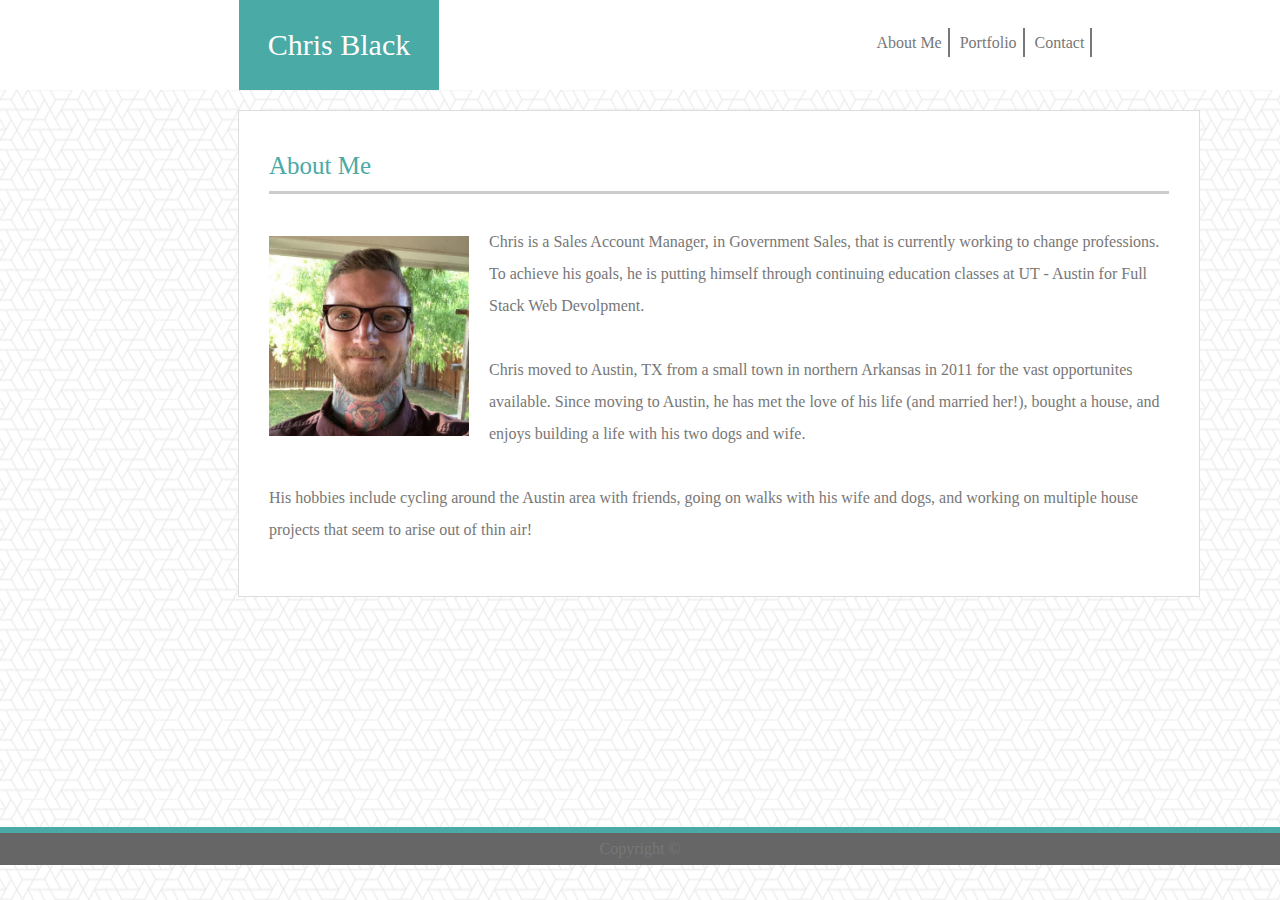
<file: index.html>
<!DOCTYPE html>
<html>

<head>
    <title>Chris Black</title>
    <link href="assets/css/reset.css" rel="stylesheet" type="text/css">
    <link href="assets/css/style.css" rel="stylesheet" type="text/css">
</head>

<body>

    <header>
        <h1>Chris Black</h1>

        <span id="nav">
            <a href="index.html">About Me</a>

            <a href="portfolio.html">Portfolio</a>

            <a href="contact.html">Contact</a>
        </span>
    </header>

    <div class="content">
        <h2 class="about-me">About Me</h2>
        </br>

        <div class="clearfix">
            <img class="img" src="assets/images/Me copy.jpg" width="200px" height="200px" alt="Chris Black">
            <p>Chris is a Sales Account Manager, in Government Sales, that is currently working to change professions. To achieve
                his goals, he is putting himself through continuing education classes at UT - Austin for Full Stack Web Devolpment.
                </br>
                </br>
                Chris moved to Austin, TX from a small town in northern Arkansas in 2011 for the vast opportunites available. Since moving
                to Austin, he has met the love of his life (and married her!), bought a house, and enjoys building a life
                with his two dogs and wife. </br>
                </br>His hobbies include cycling around the Austin area with friends, going on walks with his wife and dogs, and
                working on multiple house projects that seem to arise out of thin air!
            </p>
        </div>
    </div>

    <p class="footer">Copyright ©</p>

</body>


</html>
</file>
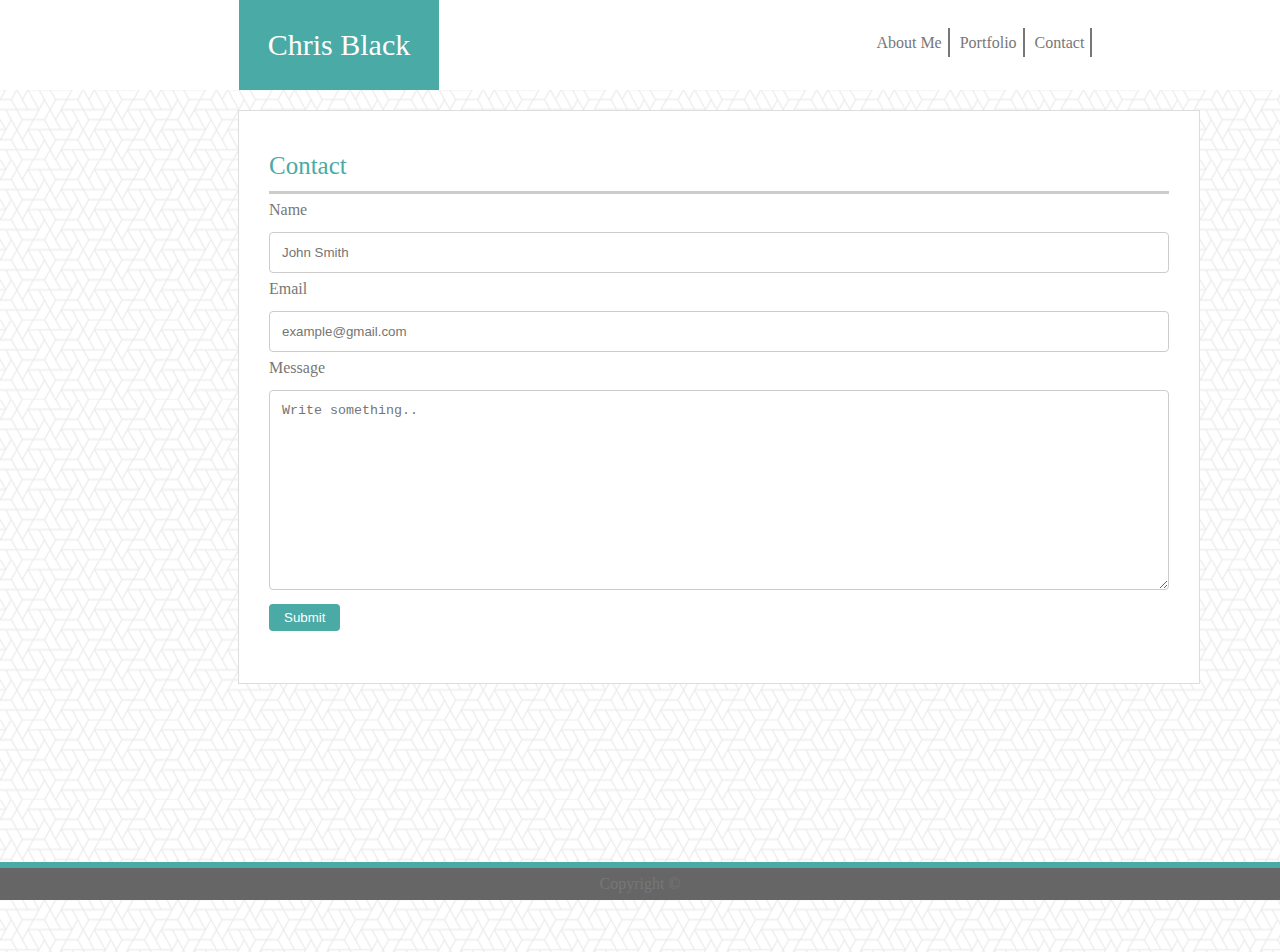
<file: contact.html>
<!DOCTYPE html>
<html>

<head>
    <title>Chris Black - Contact</title>
    <link href="assets/css/reset.css" rel="stylesheet" type="text/css">
    <link href="assets/css/style.css" rel="stylesheet" type="text/css">
</head>

<body>
    <header>
        <h1>Chris Black</h1>

        <span id="nav">
            <a href="index.html">About Me</a>

            <a href="portfolio.html">Portfolio</a>

            <a href="contact.html">Contact</a>
        </span>
    </header>
    <div class="content">

        <h2 class="about-me">Contact</h2>
        <div class="clearfix">
            <div class="contact">
                <form action="action_page.php">

                    <label for="name">Name</label>
                    </br>
                    <input type="text" id="name" name="Name" placeholder="John Smith">
                    </br>

                    <label for="email">Email</label>
                    </br>
                    <input type="text" id="email" name="Email" placeholder="example@gmail.com">
                    </br>

                    <label for="message">Message</label>
                    <textarea id="message" name="subject" placeholder="Write something.." style="height:200px"></textarea>

            </div>

            <button class="button">Submit</button>

            </form>
        </div>
    </div>


    <p class="footer">Copyright ©</p>
</body>


</html>
</file>
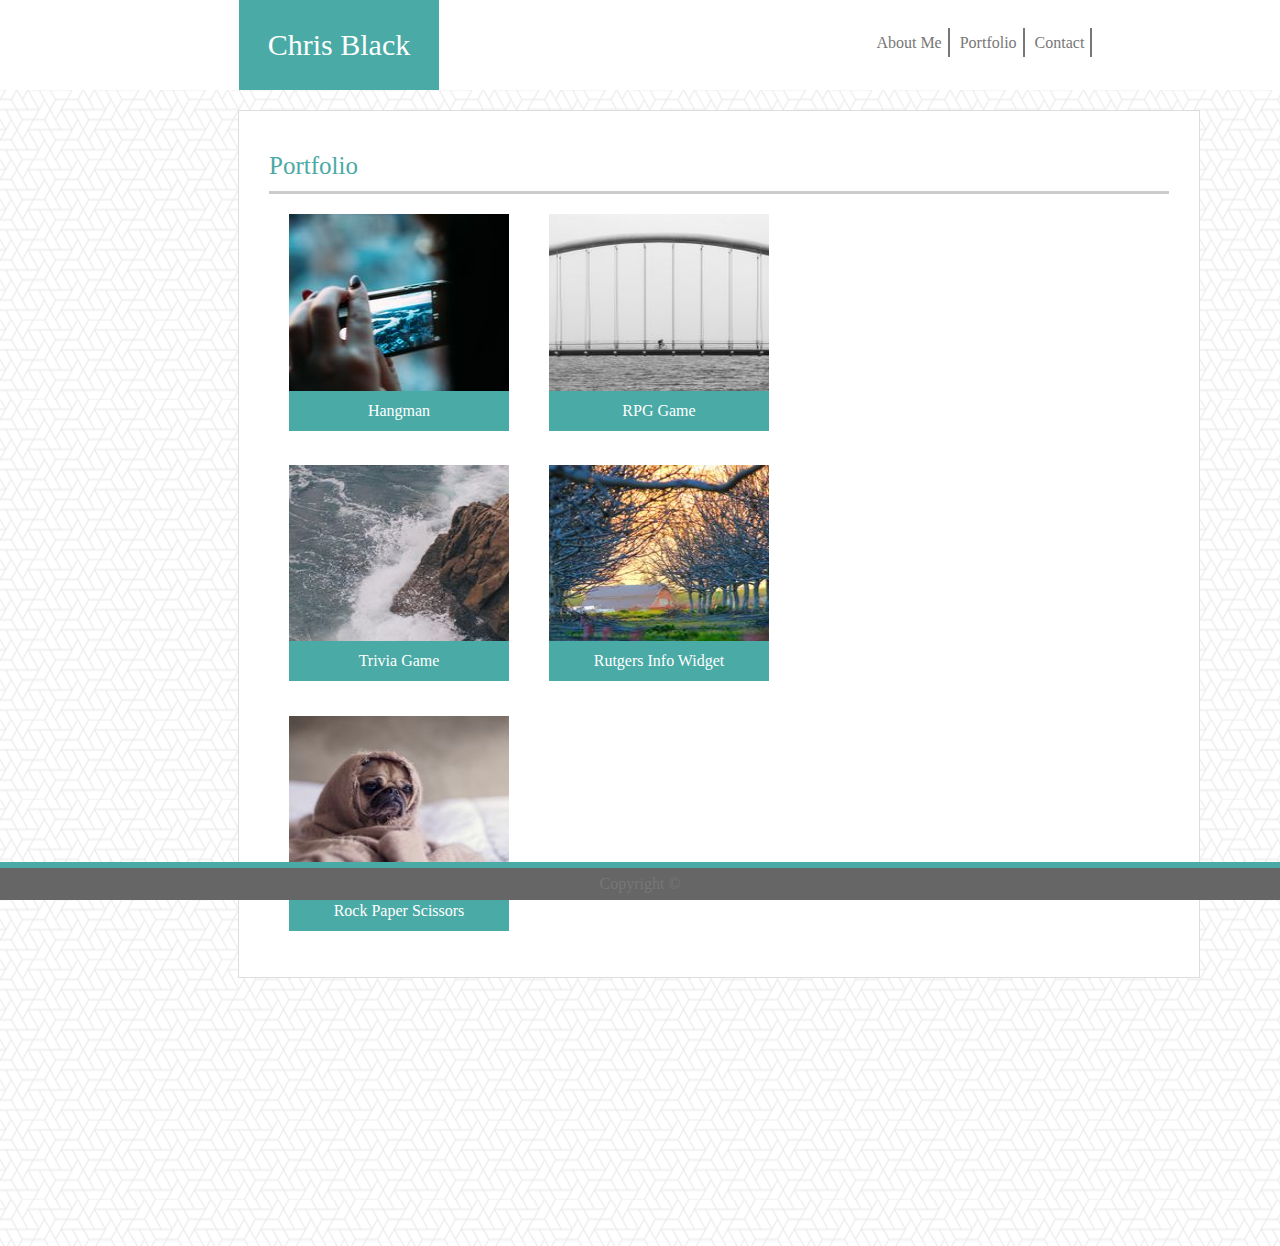
<file: portfolio.html>
<!DOCTYPE html>
<html>

<head>
    <title>Chris Black - Portfolio</title>
    <link href="assets/css/reset.css" rel="stylesheet" type="text/css">
    <link href="assets/css/style.css" rel="stylesheet" type="text/css">
</head>

<body>
    <header>
        <h1>Chris Black</h1>

        <span id="nav">
            <a href="index.html">About Me</a>

            <a href="portfolio.html">Portfolio</a>

            <a href="contact.html">Contact</a>
        </span>

    </header>

    <div class="content">
        <h2 class="about-me">Portfolio</h2>

        <div class="clear">
            <div class="image1">
                <img src="assets/images/phone.jpeg" width="220px" height="200px" alt="Phone">
            </div>
            <div class="hangman">Hangman</div>

            <div class="image2">
                <img src="assets/images/bridge.jpeg" width="220px" height="200px" alt="Bridge">
            </div>
            <div class="rpg">RPG Game</div>
            <div class="image3">
                <img src="assets/images/water.jpeg" width="220px" height="200px" alt="Water">
            </div>
            <div class="trivia">Trivia Game</div>
            <div class="image4">
                <img src="assets/images/farm.jpeg" width="220px" height="200px" alt="Farm">
            </div>
            <div class="rutgers">Rutgers Info Widget</div>

            <div class="image5">
                <img src="assets/images/pug.jpeg" width="220px" height="200px" alt=- "Pug">
            </div>
            <div class="rock">Rock Paper Scissors</div>
        </div>
    </div>

    </div>

    </div>
    <p class="footer">Copyright ©</p>
</body>


</html>


</html>
</file>
<file: assets/css/style.css>
/* http://meyerweb.com/eric/tools/css/reset/ 
   v2.0 | 20110126
   License: none (public domain)
*/

body {
    background-color: #ffffff;
    margin: 960px;
    padding: 0;
    border: 0;
    font-size: 100%;
    color: #777777;
    font: inherit'Arial', 'Helvetica Neue', Helvetica, sans-serif;
    vertical-align: baseline;
}

body {
    background: url(../images/what-the-hex.png);
    margin: 0;
    padding: 0px;
}

/* HTML5 display-role reset for older browsers */

article,
aside,
details,
figcaption,
figure,
footer,
header,
hgroup,
menu,
nav,
section {
    display: block;
}

body {
    line-height: 2;
}

ol,
ul {
    list-style: none;
}

blockquote,
q {
    quotes: none;
}

blockquote:before,
blockquote:after,
q:before,
q:after {
    content: '';
    content: none;
}

table {
    border-collapse: collapse;
    border-spacing: 0;
}

head,
h2,
h3 {
    font-family: 'Georgia', 'Times New Roman', serif;
    color: #4aaaa5
}

/* "Chris Black" header */

h1 {
    font-family: 'Geogia', 'Times New Roman', serif;
    color: #ffffff;
    background-color: #4aaaa5;
    width: 170px;
    padding: 15px;
    border: 30px;
    margin-top: 0px;
    margin-left: 239px;
    text-align: center;
    font-size: 30px;
}

header {
    background-color: #ffffff;
    width: 100%;
}

/* body of text */

.content {
    display: flex;
    flex-direction: column;
    position: relative;
    top: 20px;
    left: 238px;
    margin-bottom: 250px;
    width: 900px;
    background-color: #ffffff;
    padding: 30px;
    border-style: solid;
    border-width: 1px;
    border-color: #dddddd;
}

/* link color */

a {
    color: #777777;
    text-decoration: none;
    border-right: solid;
    border-width: 2px;
    padding: 6px;
}

/* link spacing/position */

#nav {
    position: absolute;
    left: 68%;
    top: 27px;
}

/* img float and clear hack */

.img {
    float: left;
    margin-right: 20px;
    margin-top: 10px;
}

.clearfix::after {
    content: "";
    clear: both;
    display: table;
    padding: 10px;
}

/* bottom border in "about me" section */

.about-me {
    border-bottom: solid #cccccc;
    font-size: 25px;
}

/* footer */

.footer {
    position: sticky;
    left: 0;
    bottom: 0;
    width: 100%;
    background-color: #666666;
    text-align: center;
    border-top: 6px solid;
    border-color: #4aaaa5;
    color: #777777;
}

/* Contact Page Form */

input [type=text],
textarea,
#name,
#email {
    display: inline-block;
    width: 100%;
    padding: 12px;
    border: 1px solid #cccccc;
    border-radius: 4px;
    box-sizing: border-box;
    margin-top: 6px;
    margin-bottom: vertical;
}

/* Submit Button Style */

.button {
    background-color: #4aaaa5;
    color: #ffffff;
    padding: 6px 15px;
    border: none;
    border-radius: 4px;
    cursor: pointer;
}

/* Floating images on portfolio*/

.image1 {
    float: left;
    margin: 20px;
}

.image2 {
    float: left;
    margin: 20px;
}

.image3 {
    float: left;
    margin: 20px;
    clear: left;
}

.image4 {
    float: left;
    margin: 20px;
}

.image5 {
    float: left;
    margin: 20px;
    clear: left;
}

.clear::after {
    content: "";
    visibility: hidden;
    display: block;
    height: 0;
    clear: both;
}

/*text over images*/

.hangman {
    position: absolute;
    top: 270px;
    left: 40px;
    background-color: #4aaaa5;
    color: white;
    text-align: center;
    margin: 10px;
    padding: 10px;
    width: 200px;
    height: 20px;
    line-height: 20px;
}

.rpg {
    position: absolute;
    top: 270px;
    left: 300px;
    background-color: #4aaaa5;
    color: white;
    text-align: center;
    margin: 10px;
    padding: 10px;
    width: 200px;
    height: 20px;
    line-height: 20px;
}

.trivia {
    position: absolute;
    top: 520px;
    left: 40px;
    background-color: #4aaaa5;
    color: white;
    text-align: center;
    margin: 10px;
    padding: 10px;
    width: 200px;
    height: 20px;
    line-height: 20px;
}

.rutgers {
    position: absolute;
    top: 520px;
    left: 300px;
    background-color: #4aaaa5;
    color: white;
    text-align: center;
    margin: 10px;
    padding: 10px;
    width: 200px;
    height: 20px;
    line-height: 20px;
}

.rock {
    position: absolute;
    top: 770px;
    left: 40px;
    background-color: #4aaaa5;
    color: white;
    text-align: center;
    margin: 10px;
    padding: 10px;
    width: 200px;
    height: 20px;
    line-height: 20px;
}
</file>
